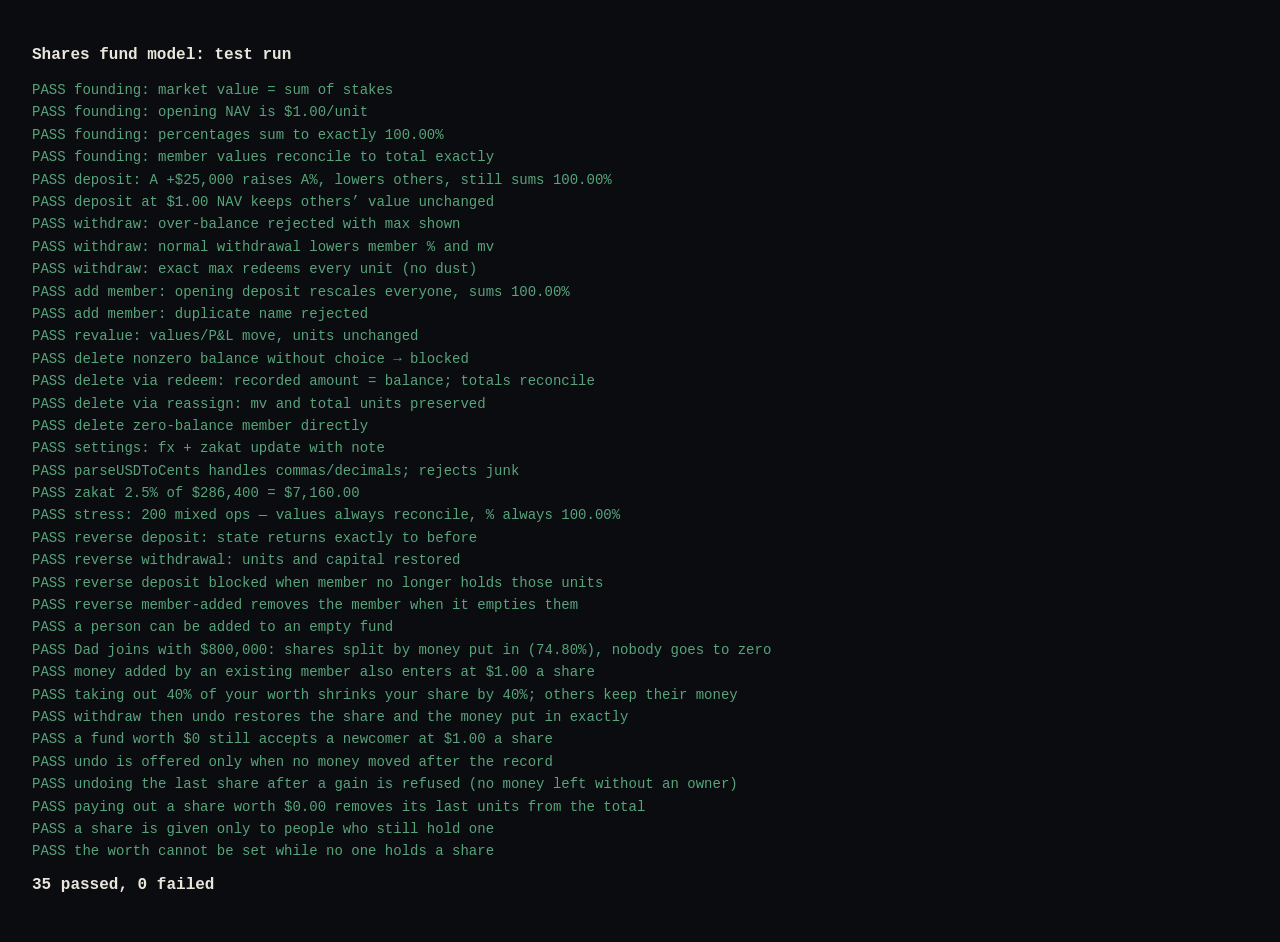
<file: tests/model.test.html>
<!DOCTYPE html>
<html lang="en">
<head>
<meta charset="utf-8">
<title>Model tests · Albassam</title>
<style>body{font:14px/1.6 monospace;background:#0A0C0F;color:#EAE6DD;padding:24px}
.pass{color:#58A47C}.fail{color:#C25E4C}h1{font-size:16px}</style>
</head>
<body>
<h1>Shares fund model: test run</h1>
<div id="out"></div>
<script type="module">
import * as M from '../js/model.js';

const out = document.getElementById('out');
let passed = 0, failed = 0;
function t(name, fn) {
  try { fn(); passed++; out.insertAdjacentHTML('beforeend', `<div class="pass">PASS ${name}</div>`); }
  catch (e) { failed++; out.insertAdjacentHTML('beforeend', `<div class="fail">FAIL ${name} — ${e.message}</div>`); console.error(name, e); }
}
function eq(a, b, label) { if (a !== b) throw new Error(`${label || ''} expected ${b}, got ${a}`); }
function close(a, b, tol, label) { if (Math.abs(a - b) > tol) throw new Error(`${label || ''} expected ~${b}±${tol}, got ${a}`); }
function throws(fn, contains) {
  try { fn(); } catch (e) {
    if (contains && !e.message.includes(contains)) throw new Error(`threw but message "${e.message}" lacks "${contains}"`);
    return e;
  }
  throw new Error('expected to throw');
}

// Founding: Abdulaziz $153,656.60 / Mom $115,128.80 / Turki $17,614.60 ≈ prototype %s
const F = M.found([
  { name: 'Abdulaziz', valueCents: 15365660, contributedCents: 14499100 },
  { name: 'Mom',       valueCents: 11512880, contributedCents: 10848200 },
  { name: 'Turki',     valueCents: 1761460,  contributedCents: 1639600 },
]);
let S = F.state;

t('founding: market value = sum of stakes', () => eq(S.marketValueCents, 28640000));
t('founding: opening NAV is $1.00/unit', () => close(M.navCentsPerUnit(S), 100, 1e-9));
t('founding: percentages sum to exactly 100.00%', () => {
  const p = M.displayPercentsBp2(S);
  eq(p.reduce((a, b) => a + b, 0), 10000);
});
t('founding: member values reconcile to total exactly', () => {
  eq(M.memberValuesCents(S).reduce((a, b) => a + b, 0), S.marketValueCents);
});

// Deposit
t('deposit: A +$25,000 raises A%, lowers others, still sums 100.00%', () => {
  const before = M.displayPercentsBp2(S);
  const r = M.deposit(S, S.members[0].id, 2500000);
  const after = M.displayPercentsBp2(r.state);
  if (!(after[0] > before[0])) throw new Error('A% did not rise');
  if (!(after[1] < before[1] && after[2] < before[2])) throw new Error('others did not fall');
  eq(after.reduce((a, b) => a + b, 0), 10000, 'sum');
  eq(r.state.marketValueCents, S.marketValueCents + 2500000, 'mv');
  eq(r.state.members[0].netContributedCents, S.members[0].netContributedCents + 2500000, 'contrib');
  S = r.state;
});
t('deposit at $1.00 NAV keeps others’ value unchanged', () => {
  const valsBefore = M.memberValuesCents(S);
  const r = M.deposit(S, S.members[1].id, 1000000);
  const valsAfter = M.memberValuesCents(r.state);
  close(valsAfter[0], valsBefore[0], 2, 'A value');
  close(valsAfter[2], valsBefore[2], 2, 'T value');
  S = r.state;
});

// Withdrawal
t('withdraw: over-balance rejected with max shown', () => {
  const tId = S.members[2].id;
  const max = M.maxWithdrawableCents(S, tId);
  const e = throws(() => M.withdraw(S, tId, max + 1), 'The most they can take out');
  eq(e.data.maxWithdrawableCents, max, 'max in error data');
});
t('withdraw: normal withdrawal lowers member % and mv', () => {
  const before = M.displayPercentsBp2(S);
  const r = M.withdraw(S, S.members[2].id, 500000);
  const after = M.displayPercentsBp2(r.state);
  if (!(after[2] < before[2])) throw new Error('T% did not fall');
  eq(after.reduce((a, b) => a + b, 0), 10000, 'sum');
  eq(r.state.marketValueCents, S.marketValueCents - 500000, 'mv');
  S = r.state;
});
t('withdraw: exact max redeems every unit (no dust)', () => {
  const tId = S.members[2].id;
  const max = M.maxWithdrawableCents(S, tId);
  const r = M.withdraw(S, tId, max);
  eq(r.state.members[2].unitsMicro, 0, 'units');
  eq(M.memberValueCents(r.state, tId), 0, 'value');
});

// Add member
t('add member: opening deposit rescales everyone, sums 100.00%', () => {
  const r = M.addMember(S, 'Sara', 5000000);
  const p = M.displayPercentsBp2(r.state);
  eq(p.reduce((a, b) => a + b, 0), 10000, 'sum');
  const sara = r.state.members[3];
  close(M.memberValueCents(r.state, sara.id), 5000000, 2, 'Sara value ≈ deposit');
  S = r.state;
});
t('add member: duplicate name rejected', () => { throws(() => M.addMember(S, 'sara', 100), 'already in the fund'); });

// Revaluation
t('revalue: values/P&L move, units unchanged', () => {
  const unitsBefore = S.members.map((m) => m.unitsMicro);
  const r = M.revalue(S, 40000000);
  r.state.members.forEach((m, i) => eq(m.unitsMicro, unitsBefore[i], 'units ' + m.name));
  eq(r.state.marketValueCents, 40000000, 'mv');
  eq(M.memberValuesCents(r.state).reduce((a, b) => a + b, 0), 40000000, 'reconcile');
  const pl = 40000000 - M.totalContributedCents(r.state);
  eq(r.state.marketValueCents - M.totalContributedCents(r.state), pl);
  S = r.state;
});

// Delete member
t('delete nonzero balance without choice → blocked', () => {
  throws(() => M.removeMemberZero(S, S.members[0].id), 'still worth');
});
t('delete via redeem: recorded amount = balance; totals reconcile', () => {
  const aId = S.members[0].id;
  const bal = M.memberValueCents(S, aId);
  const r = M.removeMemberRedeem(S, aId);
  eq(r.entry.amountCents, bal, 'entry amount');
  eq(r.state.members.length, S.members.length - 1, 'count');
  eq(r.state.marketValueCents, S.marketValueCents - bal, 'mv');
  eq(M.displayPercentsBp2(r.state).reduce((a, b) => a + b, 0), 10000, 'sum');
});
t('delete via reassign: mv and total units preserved', () => {
  const aId = S.members[0].id;
  const r = M.removeMemberReassign(S, aId);
  eq(r.state.marketValueCents, S.marketValueCents, 'mv unchanged');
  eq(r.state.totalUnitsMicro, S.totalUnitsMicro, 'units conserved');
  eq(M.displayPercentsBp2(r.state).reduce((a, b) => a + b, 0), 10000, 'sum');
});

// Zero-balance delete after full withdrawal
t('delete zero-balance member directly', () => {
  const tId = S.members[2].id;
  const w = M.withdraw(S, tId, M.maxWithdrawableCents(S, tId));
  const r = M.removeMemberZero(w.state, tId);
  eq(r.state.members.length, S.members.length - 1);
});

// Settings, parsing, zakat
t('settings: fx + zakat update with note', () => {
  const r = M.updateSettings(S, { fxRate: 3.76, zakatPct: 2.6 });
  eq(r.state.fxRate, 3.76); eq(r.state.zakatPct, 2.6);
  if (!r.entry.note.includes('3.75') && !r.entry.note.includes('3.76')) throw new Error('note missing');
});
t('parseUSDToCents handles commas/decimals; rejects junk', () => {
  eq(M.parseUSDToCents('25,000.5'), 2500050);
  eq(M.parseUSDToCents('$1,000'), 100000);
  throws(() => M.parseUSDToCents('12a'));
  throws(() => M.parseUSDToCents(''));
});
t('zakat 2.5% of $286,400 = $7,160.00', () => eq(M.zakatCents(28640000, 2.5), 716000));

// Precision stress: many small ops keep reconciliation exact
t('stress: 200 mixed ops — values always reconcile, % always 100.00%', () => {
  let st = M.found([
    { name: 'A', valueCents: 10000000, contributedCents: 10000000 },
    { name: 'B', valueCents: 7000000, contributedCents: 7000000 },
    { name: 'C', valueCents: 300000, contributedCents: 300000 },
  ]).state;
  let seed = 42;
  const rnd = () => (seed = (seed * 1103515245 + 12345) % 2147483648) / 2147483648;
  for (let i = 0; i < 200; i++) {
    const m = st.members[Math.floor(rnd() * st.members.length)];
    const op = rnd();
    try {
      if (op < 0.45) st = M.deposit(st, m.id, 1 + Math.floor(rnd() * 500000)).state;
      else if (op < 0.85) st = M.withdraw(st, m.id, 1 + Math.floor(rnd() * 300000)).state;
      else st = M.revalue(st, Math.max(1, st.marketValueCents + Math.floor((rnd() - 0.5) * 2000000))).state;
    } catch (e) { if (!(e instanceof M.ModelError)) throw e; }
    eq(M.memberValuesCents(st).reduce((a, b) => a + b, 0), st.marketValueCents, 'reconcile @' + i);
    eq(M.displayPercentsBp2(st).reduce((a, b) => a + b, 0), 10000, 'pct @' + i);
    if (!Number.isInteger(st.totalUnitsMicro) || st.totalUnitsMicro < 0) throw new Error('units corrupt @' + i);
    eq(st.members.reduce((a, x) => a + x.unitsMicro, 0), st.totalUnitsMicro, 'unit ledger @' + i);
  }
});

// Reversal (ledger undo)
t('reverse deposit: state returns exactly to before', () => {
  let st = M.found([
    { name: 'A', valueCents: 10000000, contributedCents: 10000000 },
    { name: 'B', valueCents: 5000000, contributedCents: 5000000 },
  ]).state;
  const snapshot = JSON.stringify(st);
  const dep = M.deposit(st, st.members[0].id, 777700);
  const revalued = M.revalue(dep.state, 20000000).state;
  const undone = M.reverseEntry(revalued, { type: 'deposit', memberId: dep.entry.memberId, amountCents: dep.entry.amountCents, unitsDeltaMicro: dep.entry.unitsDeltaMicro });
  const before = JSON.parse(snapshot);
  eq(undone.state.totalUnitsMicro, before.totalUnitsMicro, 'total units');
  eq(undone.state.members[0].unitsMicro, before.members[0].unitsMicro, 'A units');
  eq(undone.state.members[0].netContributedCents, before.members[0].netContributedCents, 'A contrib');
  eq(undone.state.marketValueCents, 20000000 - 777700, 'mv keeps later revaluation minus the deposit');
});
t('reverse withdrawal: units and capital restored', () => {
  let st = M.found([
    { name: 'A', valueCents: 10000000, contributedCents: 10000000 },
    { name: 'B', valueCents: 5000000, contributedCents: 5000000 },
  ]).state;
  const w = M.withdraw(st, st.members[1].id, 300000);
  const undone = M.reverseEntry(w.state, { type: 'withdrawal', memberId: w.entry.memberId, amountCents: w.entry.amountCents, unitsDeltaMicro: w.entry.unitsDeltaMicro });
  eq(undone.state.members[1].unitsMicro, st.members[1].unitsMicro, 'B units');
  eq(undone.state.members[1].netContributedCents, st.members[1].netContributedCents, 'B contrib');
  eq(undone.state.marketValueCents, st.marketValueCents, 'mv');
});
t('reverse deposit blocked when member no longer holds those units', () => {
  let st = M.found([
    { name: 'A', valueCents: 10000000, contributedCents: 10000000 },
    { name: 'B', valueCents: 5000000, contributedCents: 5000000 },
  ]).state;
  const dep = M.deposit(st, st.members[1].id, 500000);
  const bId = dep.state.members[1].id;
  const emptied = M.withdraw(dep.state, bId, M.maxWithdrawableCents(dep.state, bId)).state;
  throws(() => M.reverseEntry(emptied, { type: 'deposit', memberId: bId, amountCents: 500000, unitsDeltaMicro: dep.entry.unitsDeltaMicro }), 'Take money out instead');
});
t('reverse member-added removes the member when it empties them', () => {
  let st = M.found([{ name: 'A', valueCents: 10000000, contributedCents: 10000000 }]).state;
  const add = M.addMember(st, 'Sara', 2000000);
  const undone = M.reverseEntry(add.state, { type: 'member-added', memberId: add.entry.memberId, amountCents: add.entry.amountCents, unitsDeltaMicro: add.entry.unitsDeltaMicro });
  eq(undone.state.members.length, 1, 'member count');
  eq(undone.removedMemberId, add.entry.memberId, 'removed id');
  eq(undone.state.marketValueCents, st.marketValueCents, 'mv');
  eq(undone.state.totalUnitsMicro, st.totalUnitsMicro, 'units');
});

// ---- the family's rule (2026-10-07): shares follow the money put in ----
// Real fund on 2026-10-07: $4,474.83 worth, $269,473 put in.
const real = () => {
  let st = { marketValueCents: 0, totalUnitsMicro: 0, fxRate: 3.75, zakatPct: 2.5, members: [] };
  st = M.addMember(st, 'Aziz', 14499100).state;
  st = M.addMember(st, 'Mom', 10844200).state;
  st = M.addMember(st, 'Turki', 1604000).state;
  return M.revalue(st, 447483).state;
};
t('a person can be added to an empty fund', () => {
  const st = M.addMember({ marketValueCents: 0, totalUnitsMicro: 0, fxRate: 3.75, zakatPct: 2.5, members: [] }, 'Aziz', 100000).state;
  eq(M.displayPercentsBp2(st)[0], 10000); eq(st.marketValueCents, 100000);
});
t('Dad joins with $800,000: shares split by money put in (74.80%), nobody goes to zero', () => {
  const r = M.addMember(real(), 'Dad', 80000000);
  const p = M.displayPercentsBp2(r.state);
  eq(p[3], 7480, 'Dad'); eq(p[0], 1356, 'Aziz'); eq(p[1], 1014, 'Mom'); eq(p[2], 150, 'Turki');
  eq(r.state.marketValueCents, 447483 + 80000000, 'fund worth');
  eq(r.state.members[3].netContributedCents, 80000000, 'Dad put in');
  eq(M.memberValuesCents(r.state).reduce((a, b) => a + b, 0), r.state.marketValueCents, 'reconcile');
});
t('money added by an existing member also enters at $1.00 a share', () => {
  const st = real();
  const r = M.deposit(st, st.members[2].id, 10000000);   // Turki +$100,000
  eq(r.state.members[2].netContributedCents, 1604000 + 10000000, 'Turki put in');
  eq(M.displayPercentsBp2(r.state)[2], 3141, 'Turki share');      // 116,040 / 369,473 = 31.41%
});
t('taking out 40% of your worth shrinks your share by 40%; others keep their money', () => {
  const st = real();
  const aId = st.members[0].id;
  const worth = M.memberValueCents(st, aId);
  const before = M.memberValuesCents(st);
  const r = M.withdraw(st, aId, Math.round(worth * 0.4));
  close(r.state.members[0].unitsMicro / st.members[0].unitsMicro, 0.6, 1e-5, 'share kept');
  eq(r.state.members[0].netContributedCents, Math.round(r.state.members[0].unitsMicro / 10000), 'put in follows share');
  const after = M.memberValuesCents(r.state);
  close(after[1], before[1], 1, 'Mom untouched'); close(after[2], before[2], 1, 'Turki untouched');
});
t('withdraw then undo restores the share and the money put in exactly', () => {
  const st = real();
  const w = M.withdraw(st, st.members[1].id, 100000);
  const u = M.reverseEntry(w.state, w.entry);
  eq(u.state.members[1].unitsMicro, st.members[1].unitsMicro, 'units');
  eq(u.state.members[1].netContributedCents, st.members[1].netContributedCents, 'put in');
  eq(u.state.marketValueCents, st.marketValueCents, 'fund worth');
});
t('a fund worth $0 still accepts a newcomer at $1.00 a share', () => {
  const zero = { ...real(), marketValueCents: 0 };
  const r = M.addMember(zero, 'Sara', 5000000);
  eq(r.state.marketValueCents, 5000000);
  eq(M.memberValuesCents(r.state).reduce((a, b) => a + b, 0), 5000000, 'reconcile');
});

// ---- fixes from the 2026-10-07 review ----
t('undo is offered only when no money moved after the record', () => {
  const led = [{ id: 'w', type: 'withdrawal', atMs: 10 }, { id: 'd', type: 'member-added', atMs: 20 }, { id: 'n', type: 'settings', atMs: 30 }];
  eq(M.hasLaterMoves(led, led[0]), true, 'withdrawal then Dad joins');
  eq(M.hasLaterMoves(led, led[1]), false, 'newest money record');
});
t('undoing the last share after a gain is refused (no money left without an owner)', () => {
  let st = M.addMember({ marketValueCents: 0, totalUnitsMicro: 0, fxRate: 3.75, zakatPct: 2.5, members: [] }, 'Aziz', 10000000);
  const e = st.entry; st = M.revalue(st.state, 12000000).state;
  throws(() => M.reverseEntry(st, e), 'changed too much');
});
t('paying out a share worth $0.00 removes its last units from the total', () => {
  const r = M.addMember(real(), 'Tiny', 1);              // $0.01 at $0.0166 a share shows $0.00
  const out = M.removeMemberRedeem(r.state, r.entry.memberId).state;
  eq(out.members.reduce((a, m) => a + m.unitsMicro, 0), out.totalUnitsMicro, 'units add up');
});
t('a share is given only to people who still hold one', () => {
  let st = M.addMember({ marketValueCents: 0, totalUnitsMicro: 0, fxRate: 3.75, zakatPct: 2.5, members: [] }, 'Aziz', 100000).state;
  st = M.addMember(st, 'Mom', 100000).state;
  const momId = st.members[1].id;
  st = M.withdraw(st, momId, M.maxWithdrawableCents(st, momId)).state;
  throws(() => M.removeMemberReassign(st, st.members[0].id), 'Pay it out instead');
});
t('the worth cannot be set while no one holds a share', () => {
  throws(() => M.revalue({ marketValueCents: 0, totalUnitsMicro: 0, fxRate: 3.75, zakatPct: 2.5, members: [] }, 100), 'Add a person first');
});

out.insertAdjacentHTML('beforeend', `<h1>${passed} passed, ${failed} failed</h1>`);
document.title = failed ? `✗ ${failed} FAILED` : `✓ all ${passed} passed`;
</script>
</body>
</html>
</file>
